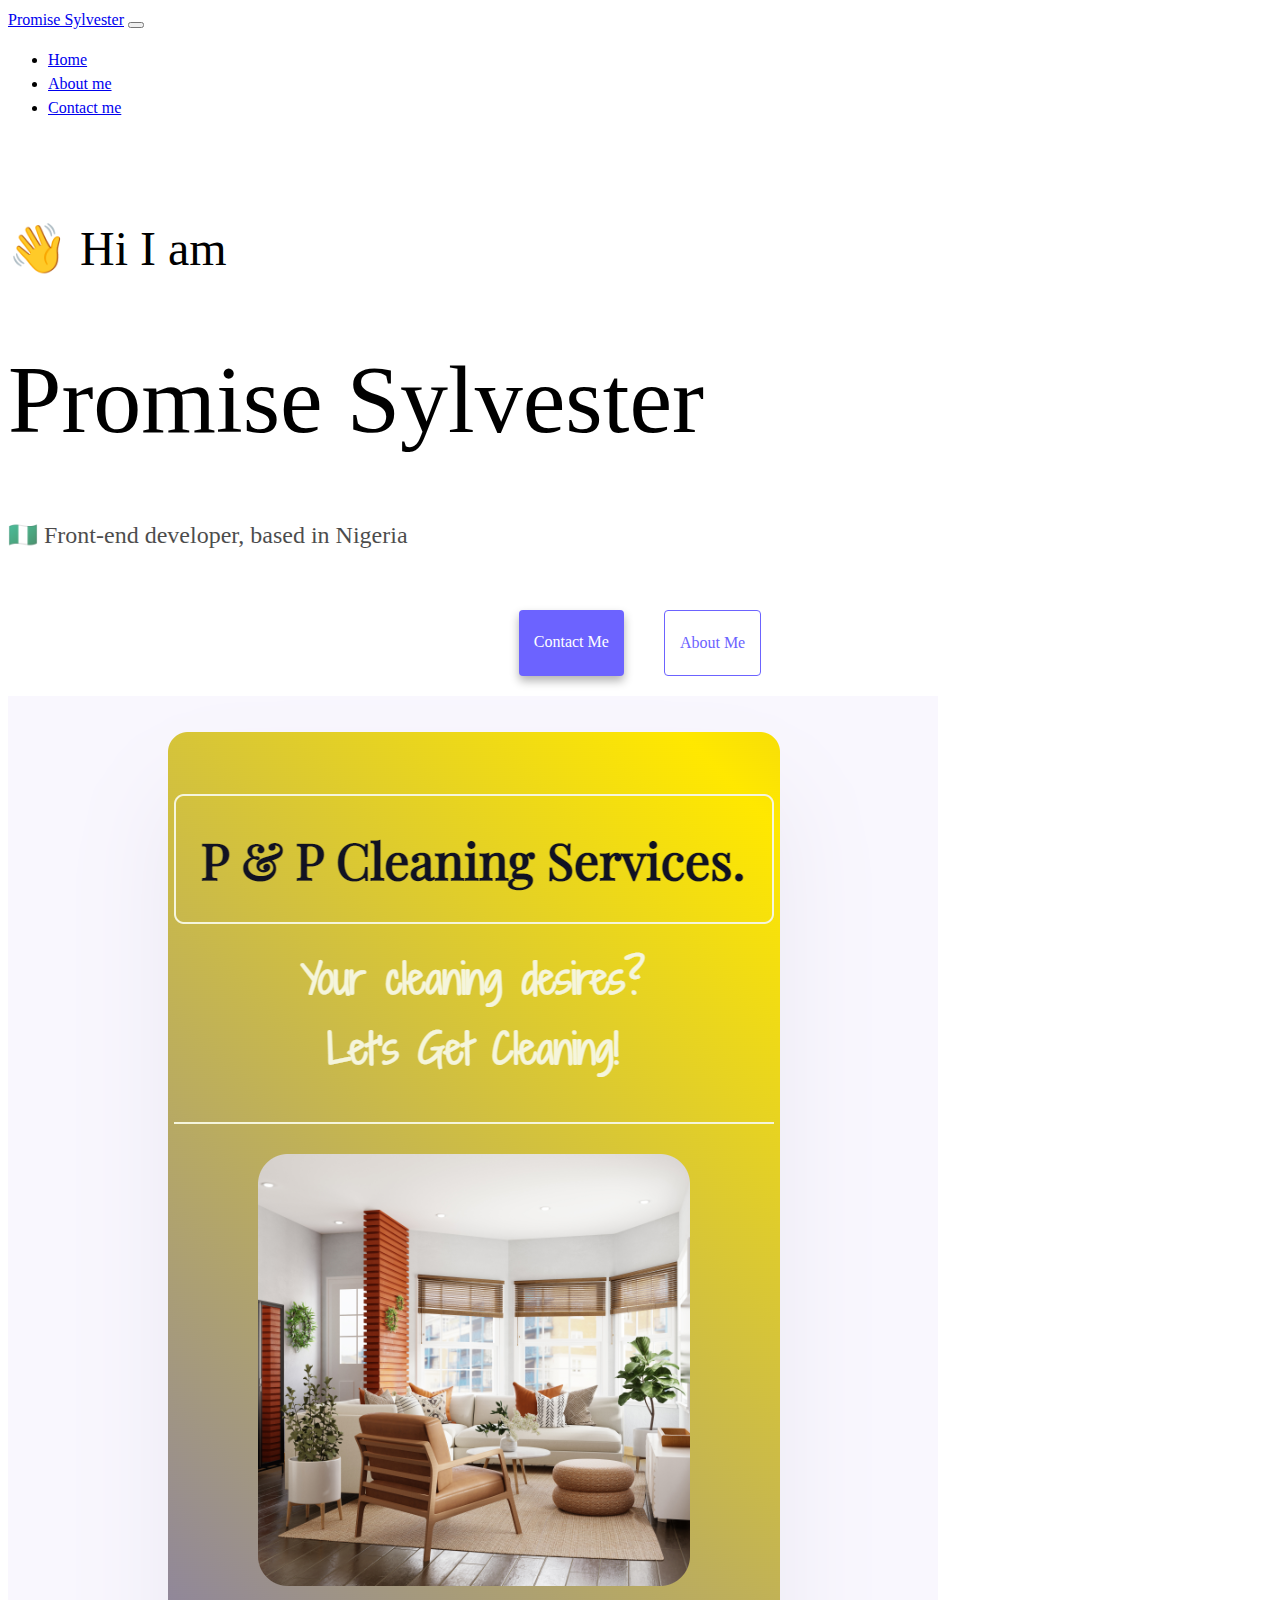
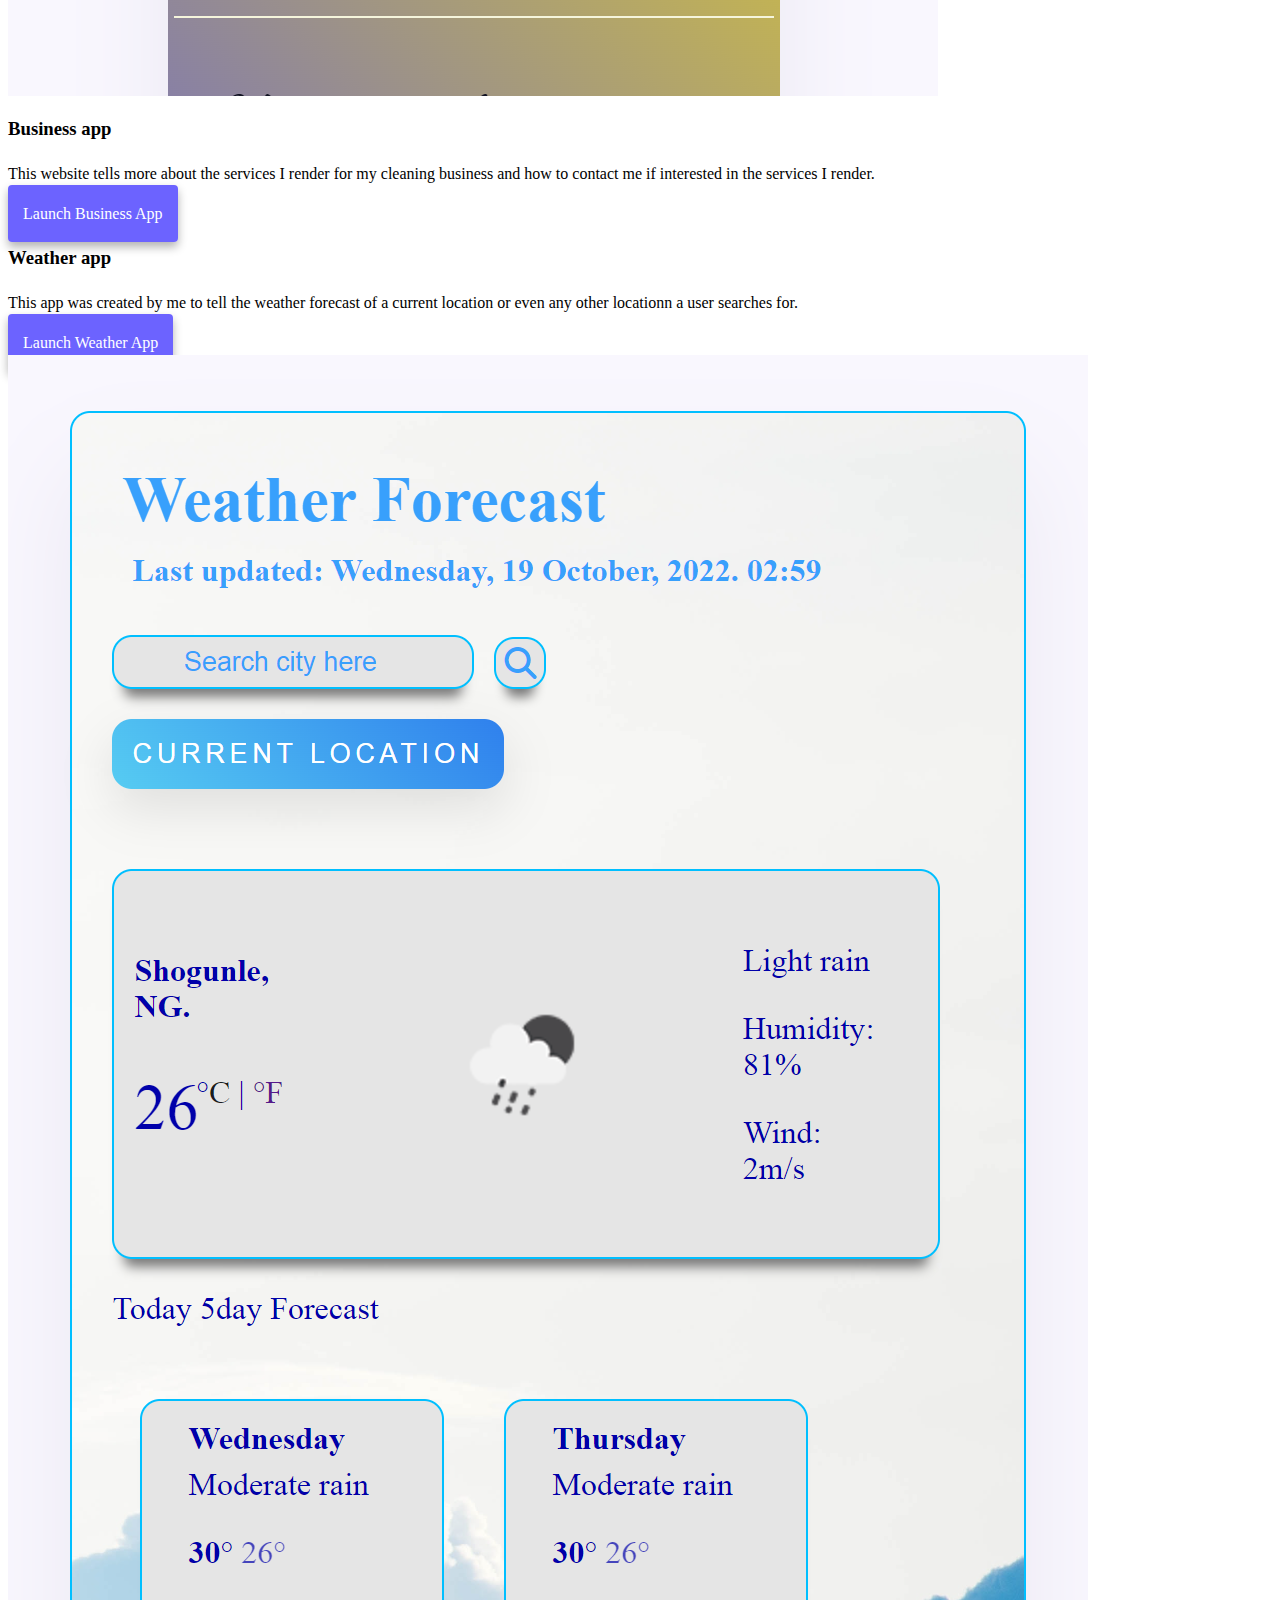
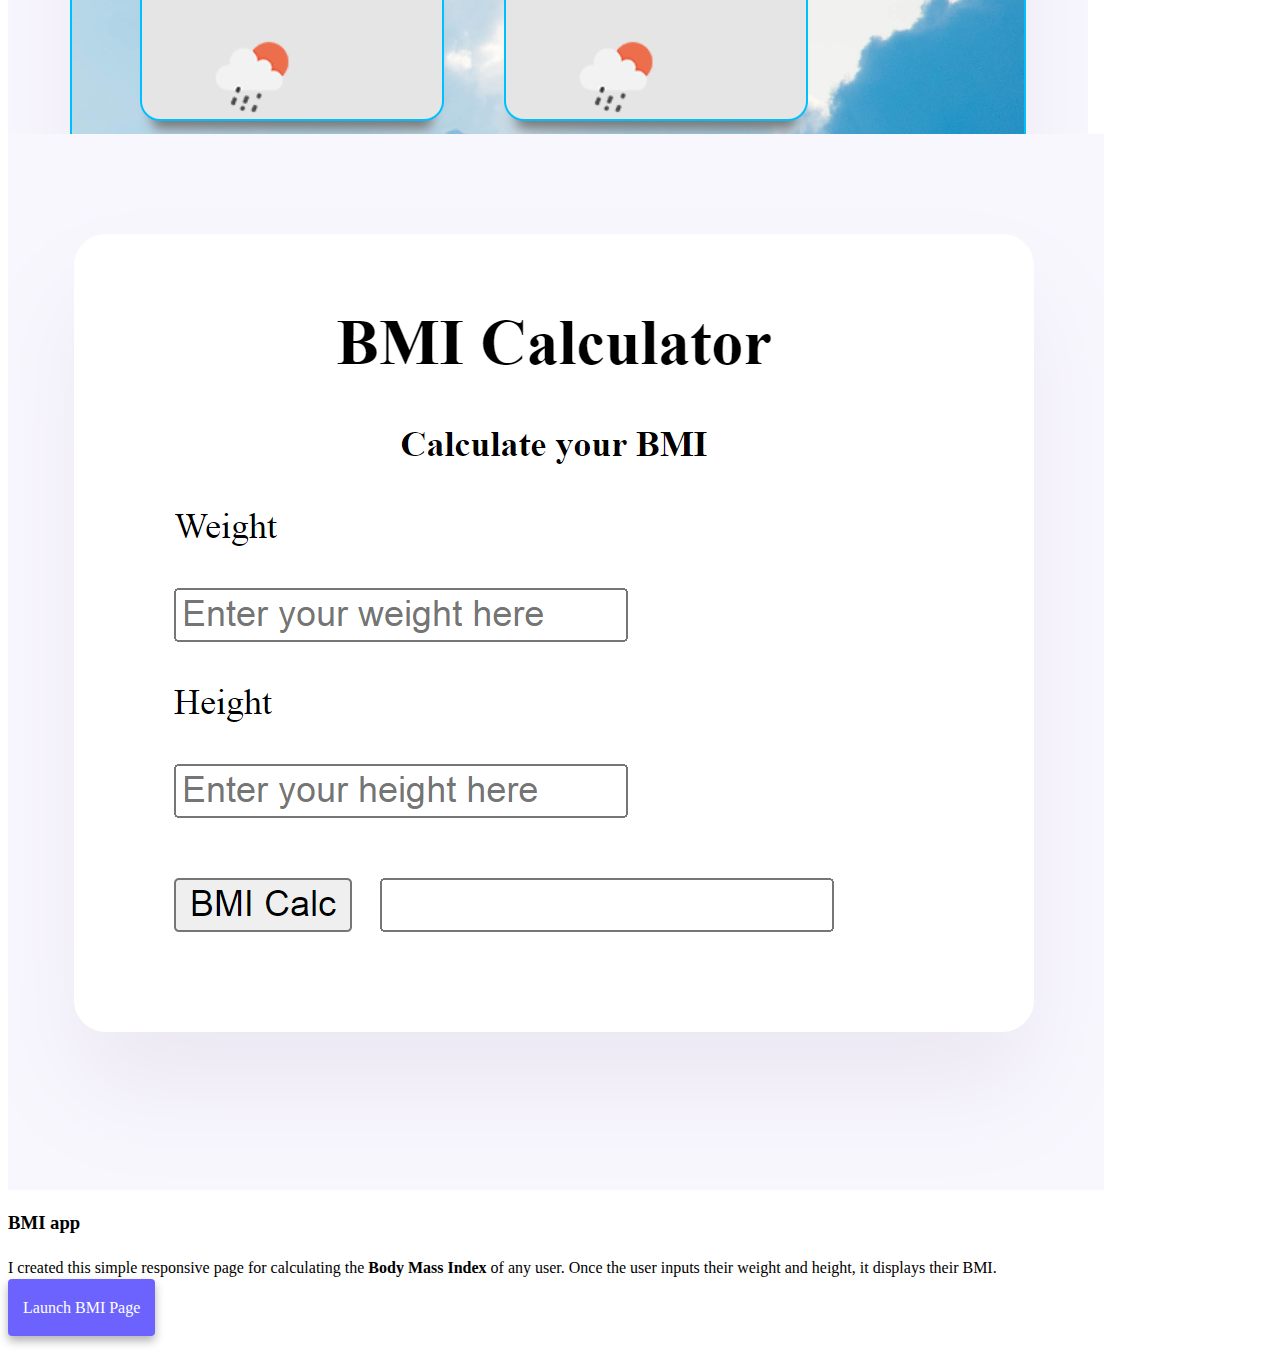
<file: index.html>
<!DOCTYPE html>
<html lang="en">
<head>
  <meta name="description" content="This portfolio helps to share my knowledge on what services I can offer and serveral medium on how to reach out to me">
    <meta charset="UTF-8">
    <meta http-equiv="X-UA-Compatible" content="IE=edge">
    <meta name="viewport" content="width=device-width, initial-scale=1.0">
    <title>My Simple Portfolio - Promise portfolio</title>
    <link href="https://cdn.jsdelivr.net/npm/bootstrap@5.2.2/dist/css/bootstrap.min.css" rel="stylesheet" integrity="sha384-Zenh87qX5JnK2Jl0vWa8Ck2rdkQ2Bzep5IDxbcnCeuOxjzrPF/et3URy9Bv1WTRi" crossorigin="anonymous">
    <link rel="stylesheet" href="src/styles.css">
</head>
<body>
    <nav class="navbar navbar-expand-lg bg-light fixed-top">
        <div class="container-fluid">
          <a class="navbar-brand" href="index.html" title="Homepage">Promise Sylvester</a>
          <button class="navbar-toggler" type="button" data-bs-toggle="collapse" data-bs-target="#navbarNav" aria-controls="navbarNav" aria-expanded="false" aria-label="Toggle navigation">
            <span class="navbar-toggler-icon"></span>
          </button>
          <div class="collapse navbar-collapse" id="navbarNav">
            <ul class="navbar-nav">
              <li class="nav-item">
                <a class="nav-link active" aria-current="page" href="index.html" title="Homepage">Home</a>
              </li>
              <li class="nav-item">
                <a class="nav-link" href="about.html" title="About">About me</a>
              </li>
              <li class="nav-item">
                <a class="nav-link" href="about.html#contact" title="Contact me">Contact me</a>
              </li>
            </ul>
          </div>
        </div>
      </nav>
    <div class="details">
        <h2 class="text-center">👋 Hi I am</h2>
        <h1 class="text-center">Promise Sylvester</h1>
        <h3 class="text-center">🇳🇬 Front-end developer, based in Nigeria</h3>
    </div>
    <div class="links">
    <a href="about.html#contact" class="primary-links" title="Contact me">Contact me</a>
    <a href="about.html" class="primary-link-2" title="About me">About me</a>
    </div>
    <main>
        <div class="container">
            <div class="row mt-4">
                <div class="col-md-6">
                    <img src="/img/business.png" alt="Cleaning-services" class="business rounded">
                </div>
                <div class="desc col-md-6">
                    <h3>Business app</h3>
                    <p class="mb-5">This website tells more about the services I render for my cleaning business and how to contact me if interested in the services I render.</p>
                    <a href="#" class="primary-links" title="Launch me">Launch Business App</a>
                </div>
            </div>
        <div class="row mt-5">
            <div class="desc col-md-6">
                <h3>Weather app</h3>
                <p class="mb-5">This app was created by me to tell the weather forecast of a current location or even any other locationn a user searches for.</p>
                <a href="#" class="primary-links" title="Launch me">Launch Weather App</a>
            </div>
            <div class="col-md-6">
                <img src="/img/weather.png" alt="Weather app" class="business rounded weather">
            </div>
        </div>
        <div class="row mt-5">
            <div class="col-md-6">
                <img src="/img/BMI.png" alt="BMI Calc App" class="business rounded">
            </div>
            <div class="desc col-md-6">
            <h3>BMI app</h3>
            <p class="mb-5">I created this simple responsive page for calculating the <strong>Body Mass Index</strong> of any user. Once the user inputs their weight and height, it displays their BMI.</p>
            <a href="#" class="primary-links" title="Launch me">Launch BMI Page</a>
        </div>
    </div>
    </div>
    </main>
    <script src="https://cdn.jsdelivr.net/npm/bootstrap@5.2.2/dist/js/bootstrap.bundle.min.js" integrity="sha384-OERcA2EqjJCMA+/3y+gxIOqMEjwtxJY7qPCqsdltbNJuaOe923+mo//f6V8Qbsw3" crossorigin="anonymous"></script>
    <script src="src/index.js"></script>
</body>
</html>
</file>
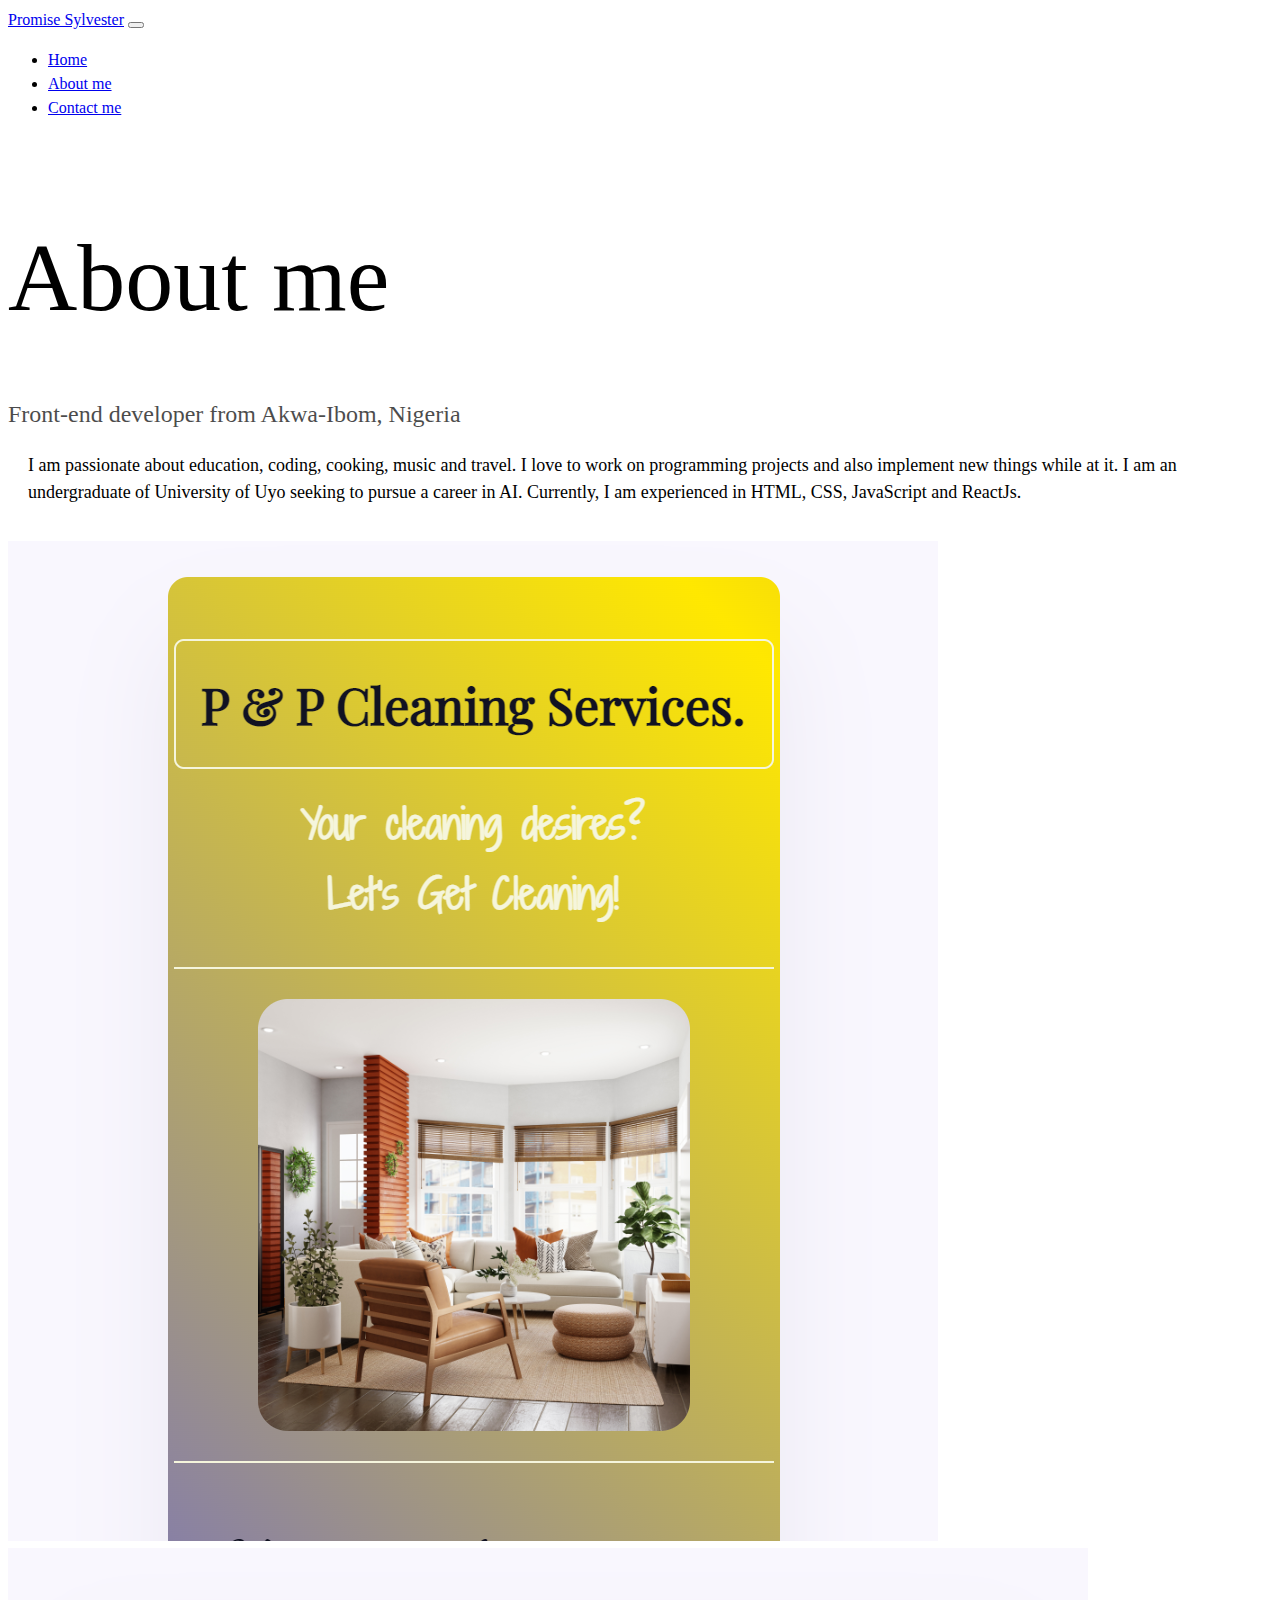
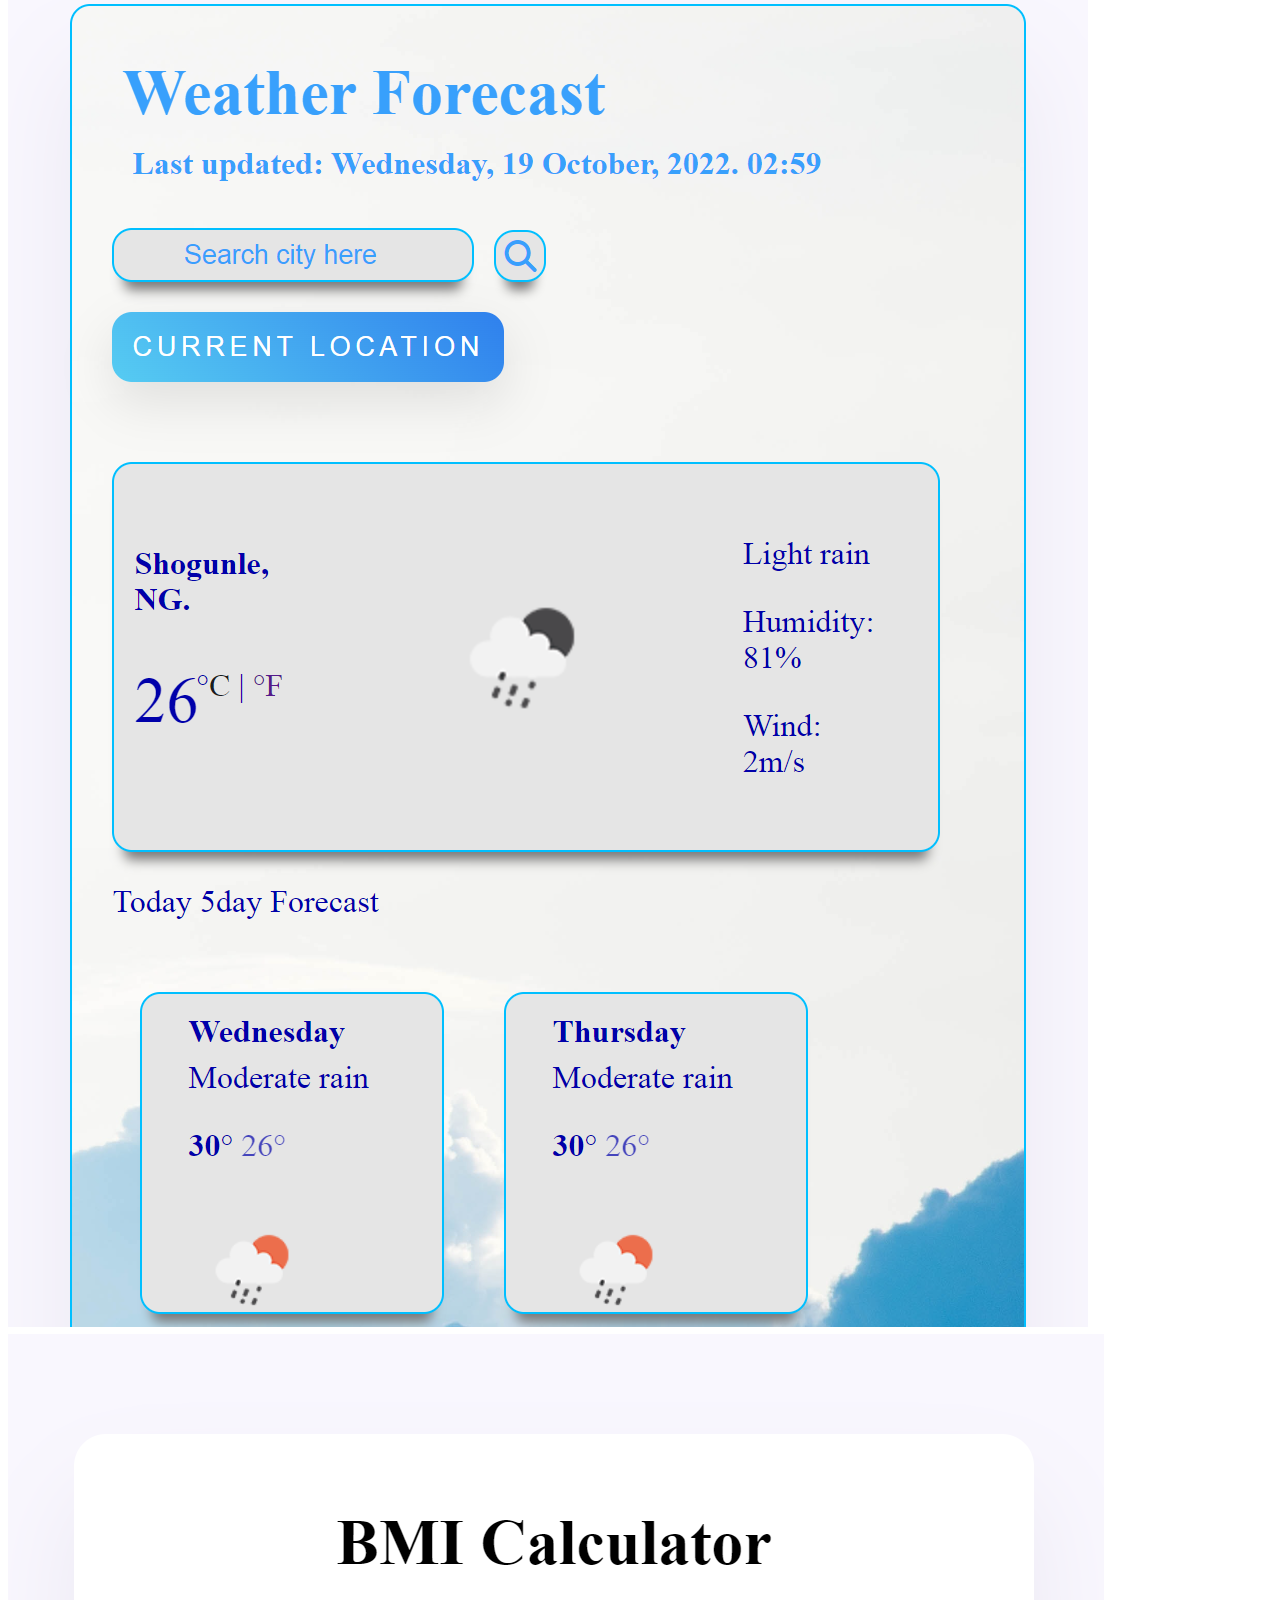
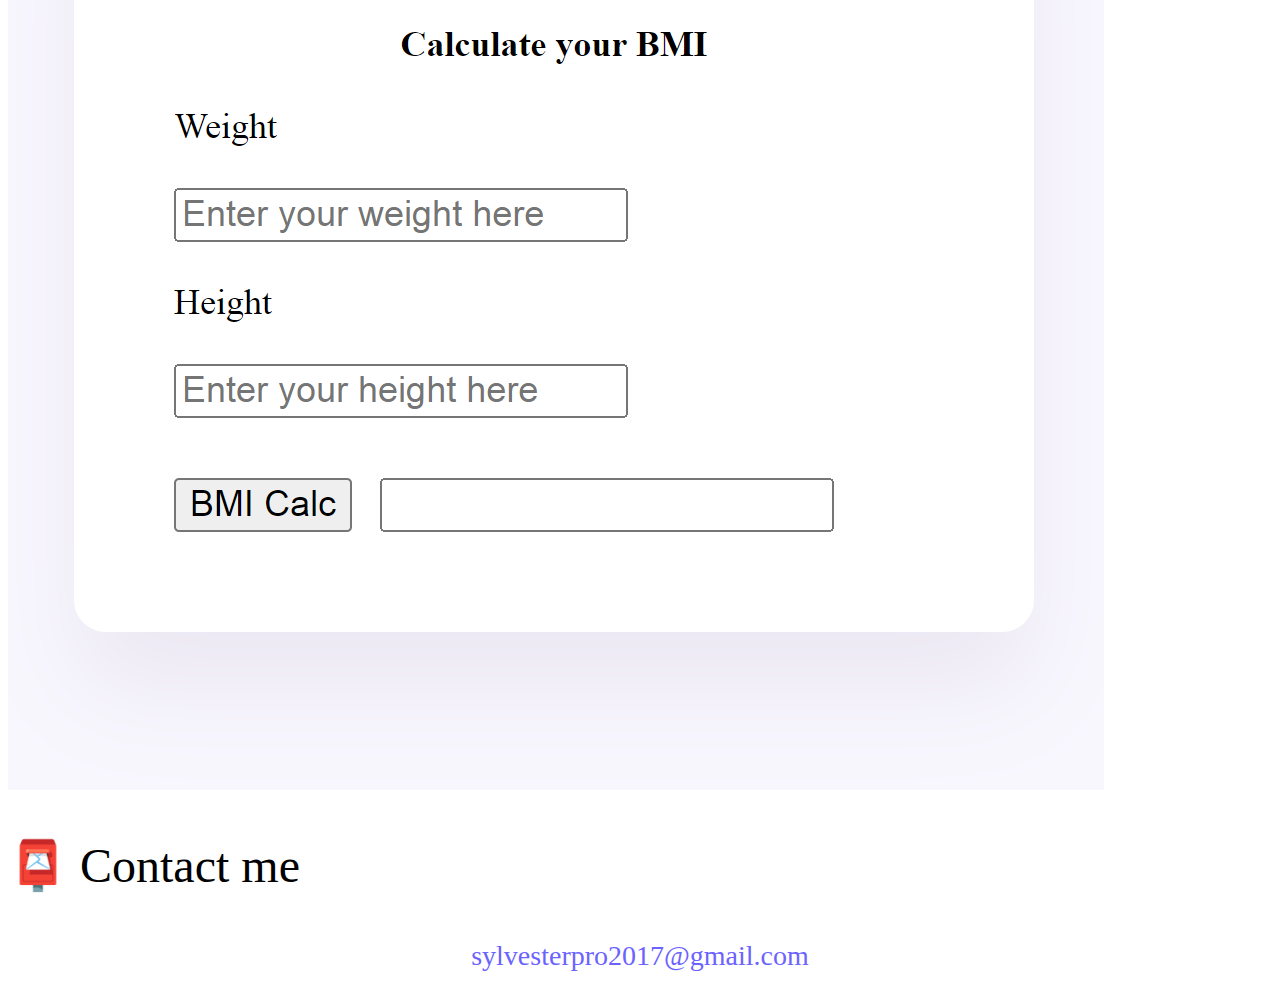
<file: about.html>
<!DOCTYPE html>
<html lang="en">
<head>
    <meta charset="UTF-8">
    <meta http-equiv="X-UA-Compatible" content="IE=edge">
    <meta name="viewport" content="width=device-width, initial-scale=1.0">
    <title>About me</title>
    <link href="https://cdn.jsdelivr.net/npm/bootstrap@5.2.2/dist/css/bootstrap.min.css" rel="stylesheet" integrity="sha384-Zenh87qX5JnK2Jl0vWa8Ck2rdkQ2Bzep5IDxbcnCeuOxjzrPF/et3URy9Bv1WTRi" crossorigin="anonymous">
    <link rel="stylesheet" href="src/styles.css">
</head>
<body>
    <nav class="navbar navbar-expand-lg bg-light fixed-top">
        <div class="container-fluid">
          <a class="navbar-brand" href="index.html">Promise Sylvester</a>
          <button class="navbar-toggler" type="button" data-bs-toggle="collapse" data-bs-target="#navbarNav" aria-controls="navbarNav" aria-expanded="false" aria-label="Toggle navigation">
            <span class="navbar-toggler-icon"></span>
          </button>
          <div class="collapse navbar-collapse" id="navbarNav">
            <ul class="navbar-nav">
              <li class="nav-item">
                <a class="nav-link" aria-current="page" href="index.html">Home</a>
              </li>
              <li class="nav-item">
                <a class="nav-link active" href="about.html">About me</a>
              </li>
              <li class="nav-item">
                <a class="nav-link" href="about.html#contact">Contact me</a>
              </li>
            </ul>
          </div>
        </div>
      </nav>
    <h1 class="text-center space">About me</h1>
    <h3 class="text-center dev">Front-end developer from Akwa-Ibom, Nigeria</h3>
    <p class="text-center about">I am passionate about education, coding, cooking, music and travel. I love to work on programming projects and also implement new things while at it. I am an undergraduate of University of Uyo seeking to pursue a career in AI. Currently, I am experienced in HTML, CSS, JavaScript and ReactJs.</p>
    <div class=" container my-work">
        <div class="row">
            <div class="col-sm-4">
                <img src="/img/business.png" alt="Business app" class="img-fluid p-2 shadow rounded">
            </div>
            <div class="col-sm-4">
                <img src="/img/weather.png" alt="Weather app" class="img-fluid p-2 shadow rounded">
            </div>
            <div class="col-sm-4">
                <img src="/img/BMI.png" alt="BMI calc app" class="img-fluid p-2 shadow rounded">
            </div>
        </div>
    </div>
    <div id="contact" class="text-center">
        <h2 class="msg">📮 Contact me</h2>
        <a href="mailto:sylvesterpro2017@gmail.com" class="email-link" title="Email me">sylvesterpro2017@gmail.com</a>
    </div>
    <script src="https://cdn.jsdelivr.net/npm/bootstrap@5.2.2/dist/js/bootstrap.bundle.min.js" integrity="sha384-OERcA2EqjJCMA+/3y+gxIOqMEjwtxJY7qPCqsdltbNJuaOe923+mo//f6V8Qbsw3" crossorigin="anonymous"></script>
</body>
</html>
</file>
<file: src/styles.css>
:root{
    --primary-color: #6c63ff;
    --secondary-color: #f5f2fe;
    --box-shadow: 0 5px 10px rgba(0, 0, 0, 0.3);
}
body{
    box-sizing: border-box;
    background: #fff;
    font-size: 1rem;
    font-weight: 400;
    line-height: 1.5;
}
h2{margin-top: 100px;
    font-weight: 500;
    line-height: 1.2;
    font-size: 48px;
}
h1{
    font-size: 96px;
    font-weight: 500;
    line-height: 1.2;
}
main{
    margin-bottom: 50px;
}
.details h3{
    font-size: 24px;
    opacity: 0.7;
    font-weight: 500;
    line-height: 1.2;
}
.links{
    display: flex;
    justify-content: center;
    margin-top: 40px;
}
.links a {
    margin: 20px;
}
.primary-links {
    border-radius: 4px;
    padding: 20px 15px;
    text-decoration: none;
    text-transform: capitalize;
    background: var(--primary-color);
    box-shadow: var(--box-shadow);
    color: white;
}
.primary-links:hover{
    color: #ffffff98;
    transform: translateY(-10px);
}
.primary-link-2{
    border-radius: 4px;
    padding: 20px 15px;
    text-decoration: none;
    text-transform: capitalize;
    color: var(--primary-color);
    border: 1px solid var(--primary-color);
}
.primary-link-2:hover{
    transform: translateY(-10px);
}
.business{
    max-width: 100%;
    vertical-align: middle;
    overflow-y: hidden;
}
/*About styling*/

.space{
    margin-top: 100px;
}
.dev{
    font-size: 24px;
    opacity: 0.7;
    font-weight: 500;
    line-height: 1.2;
}
.about{
    font-size: 18px;
    line-height: 1.5;
    margin: 20px;
    margin-bottom: 35px;
}
.my-work{
    margin-bottom: 40px;
}
.msg{
    margin-top: 0;
}
.email-link{
    display: flex;
    justify-content: center;
    color: var(--primary-color);
    font-size: 28px;
    text-decoration: none;
    margin-bottom: 20px;
}
.email-link:hover{
    text-decoration:underline;
    color: #0a58ca;
}
@media (max-width:776px) {
    .weather{
        margin-top: 30px;
    }
}
@media (max-width:430px) {
    h1{font-size: 70px;
        text-align: center;
        margin-left: 30px;
    }
    .details h3{
        padding: 10px;
    }
    .email-link{
        font-size: 25px;
    }
}
</file>
